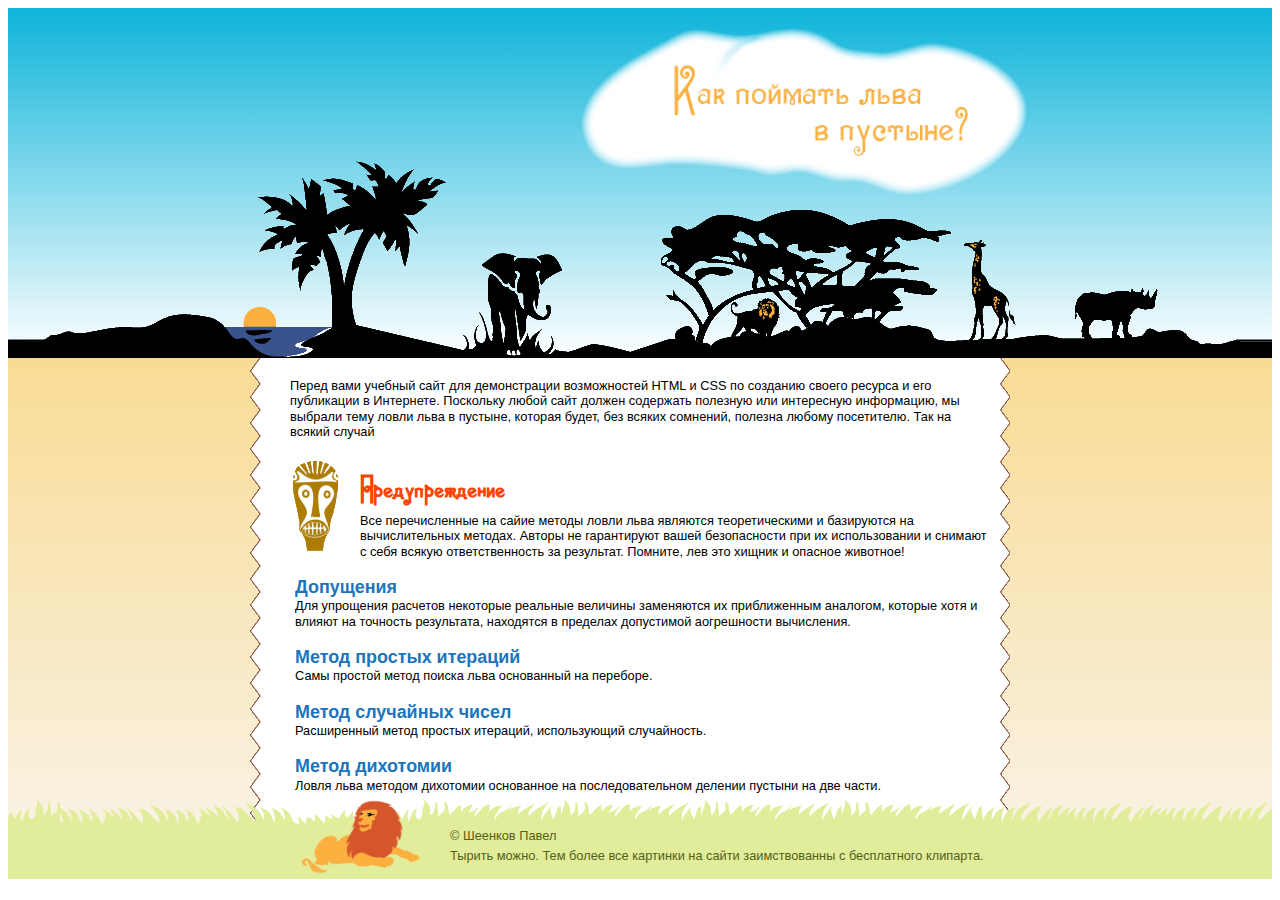
<file: index.html>
<! DOCTYPE html>
<html lang="ru">
	<head>
		<meta charset="utf-8">
		<title>Как поймать льва в пустыне?</title>
		<link rel="stylesheet" href="styles/style.css">
	</head>
	<body>
		<header><div id="img"><a href="index.html"><img src="images/cloud.png" alt="как поймать льва в пустыне" width=450 height=168/></a></div></header>
		<article class="content_gradient"><div id="border">
			<section>Перед вами учебный сайт для демонстрации возможностей HTML и CSS по созданию своего ресурса и его публикации в Интернете. Поскольку любой сайт должен содержать полезную или интересную информацию, мы выбрали тему ловли льва в пустыне, которая будет, без всяких сомнений, полезна любому посетителю. Так на всякий случай</section>
			<div id="img-mask"><img src="images/maska.png" width="50px" height="94px" alt="маска"/></div><section id="attention"><h2>Предупреждение</h2> Все перечисленные на сайие методы ловли льва являются теоретическими и базируются на вычислительных методах. Авторы не гарантируют вашей безопасности при их использовании и снимают с себя всякую ответственность за результат. Помните, лев это хищник и опасное животное!
			</section>
			<section>
				<ul>
					<li><a href="intpages.html"><h3>Допущения</h3></a>Для упрощения расчетов некоторые реальные величины заменяются их приближенным аналогом, которые хотя и влияют на точность результата, находятся в пределах допустимой аогрешности вычисления.</li>
					<li><a href="index.html"><h3>Метод простых итераций</h3></a>Самы простой метод поиска льва основанный на переборе.</li>
					<li><a href="index.html"><h3>Метод случайных чисел</h3></a>Расширенный метод простых итераций, использующий случайность.</li>
					<li><a href="index.html"><h3>Метод дихотомии</h3></a>Ловля льва методом дихотомии основанное на последовательном делении пустыни на две части.</li>
				</ul>
			</section>			
		</div></article>
		<footer>
			 <div class="lion"><img src="images/lion.png" alt="лев" width="130" height="80"></div>
			 <div class="footer-bg"><div class="copyright"><p>&copy Шеенков Павел</p>
			<p> Тырить можно. Тем более все картинки на сайти заимствованны с бесплатного клипарта.</p>
		</div></div></footer>
	</body>
</html>
</file>
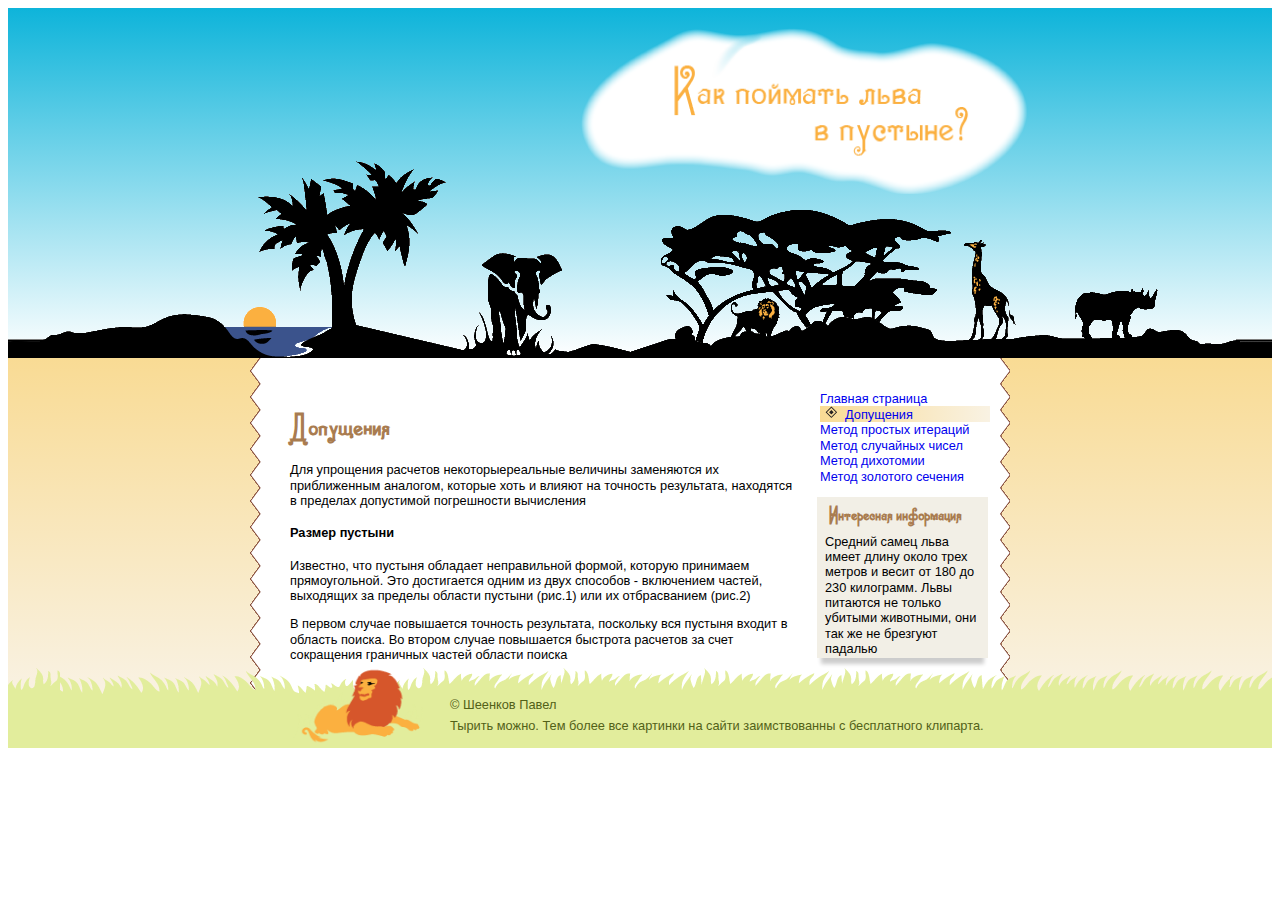
<file: intpages.html>
<! DOCTYPE html>
<html lang="ru">
	<head>
		<meta charset="utf-8">
		<title>Как поймать льва в пустыне?</title>
		<link rel="stylesheet" href="styles/style.css">
	</head>
	<body>
		<header><div id="img"><a href="index.html"><img src="images/cloud.png" alt="как поймать льва в пустыне" width=450 height=168/></a></div></header>
		
		<article class="content_gradient"><div id="border">
			<aside>
				<nav>
					<ul class="menu">
						<li><a href="index.html">Главная страница</a></li>
						<li class="active"><a href="intpages.html">Допущения</a></li>
						<li><a href="index.html">Метод простых итераций</a></li>
						<li><a href="index.html">Метод случайных чисел</a></li>
						<li><a href="index.html">Метод дихотомии</a></li>
						<li><a href="index.html">Метод золотого сечения</a></li>
					</ul>
				</nav>
				<div class="fact">
					<h3 id="fact">Интересная информация</h3>
					Средний самец льва имеет длину около трех метров и весит от 180 до 230 килограмм. Львы питаются не только убитыми животными, они так же не брезгуют падалью
				</div>
			</aside>
			<section class="float_left">
				<h2 class="head">Допущения</h2>
				<p>Для упрощения расчетов некоторыереальные величины заменяются их приближенным аналогом, которые хоть и влияют на точность результата, находятся в пределах допустимой погрешности вычисления</p>	
				<h4>Размер пустыни</h4>
				<p>Известно, что пустыня обладает неправильной формой, которую принимаем прямоугольной. Это достигается одним из двух способов - включением частей, выходящих за пределы области пустыни (рис.1) или их отбрасванием (рис.2)</p>			
				<p>В первом случае повышается точность результата, поскольку вся пустыня входит в область поиска. Во втором случае повышается быстрота расчетов за счет сокращения граничных частей области поиска</p>
			</section></div></article>
		
		<footer>
			 <div class="lion"><img src="images/lion.png" alt="лев" width="130" height="80"></div>
			 <div class="footer-bg"><div class="copyright">
				<p>&copy Шеенков Павел</p>
				<p> Тырить можно. Тем более все картинки на сайти заимствованны с бесплатного клипарта.</p>
			</div></div>
		</footer>
	</body>
</html>
</file>
<file: styles/style.css>
/*��� �������� �� #F9DB94 �� #F9F2E3*/
/*��� ����� #E2ED9C*/
 @font-face {
    font-family: Sevilla; /* ��������� ������ */
    src: url(../resources/sevilla.ttf); /* ���� � ����� �� ������� */
   }

body {
 font: 0.8em/1.2 Arial, Helvetica, sans-serif;
}

header {
	height:350px;
	background:linear-gradient(to bottom,#0EB4DA,#fff);
	
}
#img{
	height:100%;
	background:url(../images/header_bg.png) repeat-x center bottom;
}

#img img{
	position:relative;
	top:5%;
	left:45%;
}

#img h1{
	display:block;
	width:420px;
		
}
#img a{
	text-decoration:none;
}
/*======*/
.content_gradient {
	background:linear-gradient(to bottom,#F9DB94,#F9F2E3);
}
#border{
	width: 700px; /* ������ ������ */
	margin: auto; /* ������������ �� ������ */
	background: url(../images/border.png) repeat-y; /* ��� � ��������� */
	padding:20px 40px;
	position:relative;
}
#img-mask{
	position:absolute;
	top:100px;
}
#attention{
	margin-left:70px;
}
h2 {
	font-family:sevilla, Arial,Helvetica;
	font-size:275%;
	color:#FC4404;
	margin-bottom:2px;

}

h3{
	color:#1B75BC;
	font-size:140%;
	margin-bottom:0;
	padding-bottom:0;
}
li{
	 list-style: none;
	 margin-left:-35px;
}

a{
	text-decoration:none;
}
/*==========*/
footer {
	position:relative;
	overflow:auto;
	margin-top:-30px;
	background: url(../images/footer-2.png)repeat-x center top; /* ������� ������� ����� */
}

.lion{
	position:absolute;
	left: 50%; /* �� ������ */
	margin-left: -347px; /* �������� ����� */


}

.footer-bg{

	margin-top:32px;
	background: #e2ed9c; /* ���� ���� */
}
.copyright{

	width: 720px; /* ������ ������ ��� ����� */
	padding: 0 10px 10px; /* ���� */
	margin: auto; /* ������������ �� ������ */
	color: #526118; /* ���� ������ */
}
.copyright p { 
 margin: 0 0 5px 170px; /* ������� ������ */ 
}
/*======*/
aside{
	width:25%;
	float:right;
	z-index:-3;
}

.float_left{
	margin-right:27%;
}
.head{
	color:#A97C50;
}

#fact {
	font-family:sevilla, Arial,Helvetica;
	font-size:175%;
	color:#A97C50;
	margin:0;
	padding:2px;
	margin:2px;
}

.fact{
	position:relative;
	margin:10px 2px 5px 2px;
	padding:2px 2px 2px 8px;
	background:#F2EFE6;
	box-shadow: 0 10px 4px -4px rgba(0, 0, 0, .2);

}


.active{
	/*vertical-align:middle;*/
	background:linear-gradient(to right,#F9DB94,#F9F2E3);
	list-style-image:url(../images/marker.png);
	list-style-position:inside;
	padding-left:5px;
}

ul.menu li {
	 font-size: 1em; /* ������ ������ */
}
</file>
